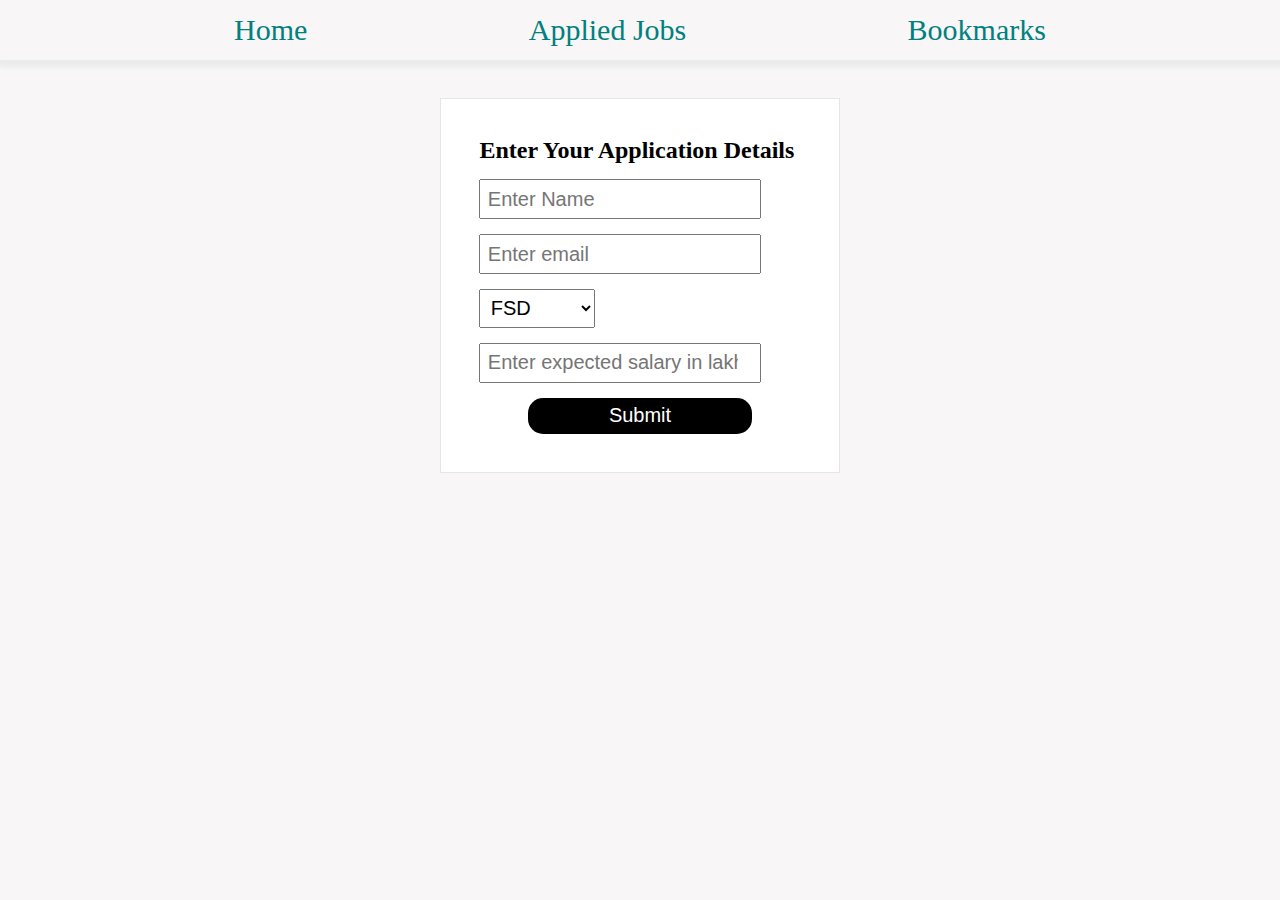
<file: index.html>
<!DOCTYPE html>
<html lang="en">

<head>
  <meta charset="UTF-8" />
  <meta http-equiv="X-UA-Compatible" content="IE=edge" />
  <meta name="viewport" content="width=device-width, initial-scale=1.0" />
  <title>Home Page</title>
  <link rel="stylesheet" href="index.css" />
</head>

<body>
  <div id="links">
    <div><a href="index.html">Home</a></div>
    <div><a href="applied.html">Applied Jobs</a></div>
    <div><a href="bookmark.html">Bookmarks</a></div>
  </div>
  <form action="" id="form">
    <h2>Enter Your Application Details</h2>
    <input placeholder="Enter Name" id="name" name="name" type="text" />
    <input placeholder="Enter email" type="email" name="email" id="email" />
    <select name="role" id="role">
      <option value="FSD">FSD</option>
      <option value="Backend">Backend</option>
      <option value="Frontend">Frontend</option>
    </select>
    <input id="salary" type="number" placeholder="Enter expected salary in lakhs per annum " />
    <input id="submit" type="submit" name="submit" value="Submit" />
  </form>
</body>
<script>
  //you need to code here
  document.querySelector("form").addEventListener("submit", addApplication);

  var applied = JSON.parse(localStorage.getItem("jobList")) || [];
  function addApplication(event) {
    event.preventDefault();
    var empName = document.getElementById("name");
    var empEmail = document.getElementById("email");
    var empRole = document.getElementById("role");
    var empSalary = document.getElementById("salary");

    var empObj = {
      name: empName.value,
      email: empEmail.value,
      role: empRole.value,
      salary: empSalary.value
    }
    applied.push(empObj);

    localStorage.setItem("jobList", JSON.stringify(applied));

    empName.value = "";
    empEmail.value = "";
    empSalary.value = "";
  }

</script>

</html>
</file>
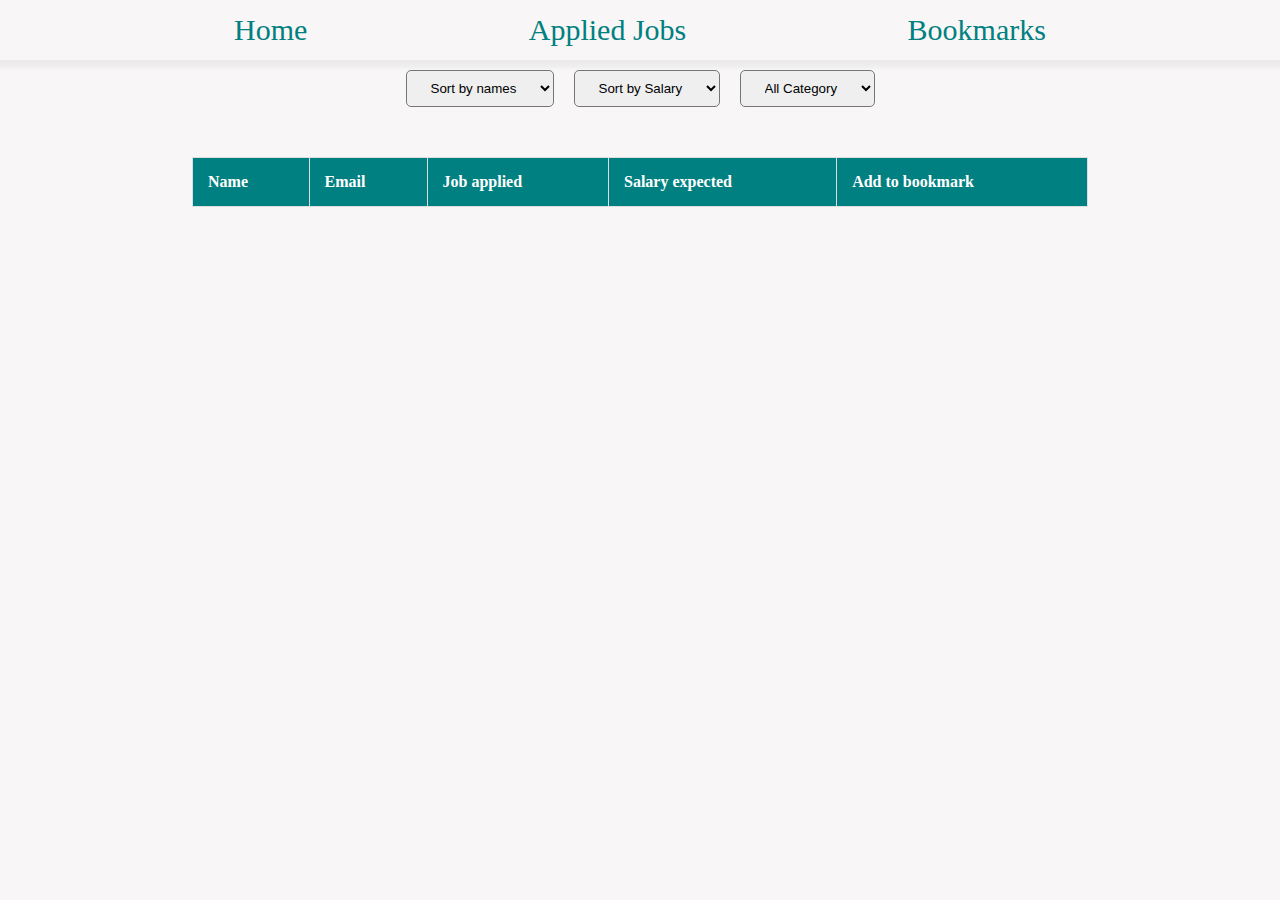
<file: applied.html>
<!DOCTYPE html>
<html lang="en">

<head>
  <meta charset="UTF-8" />
  <meta http-equiv="X-UA-Compatible" content="IE=edge" />
  <meta name="viewport" content="width=device-width, initial-scale=1.0" />
  <title>Database</title>
  <link rel="stylesheet" href="commonStyles.css" />
</head>

<body>
  <div id="links">
    <div><a href="index.html">Home</a></div>
    <div><a href="applied.html">Applied Jobs</a></div>
    <div><a href="bookmark.html">Bookmarks</a></div>
  </div>
  <div id="sortFun">
    <select name="" id="sortByName" onchange="sortFunByName()">
      <option value="">Sort by names</option>
      <option value="asc">Ascending</option>
      <option value="dec">Descending</option>
    </select>
    <select name="" id="sortBySalary" onchange="sortFunBySalary()">
      <option value="">Sort by Salary</option>
      <option value="hToL">High to Low</option>
      <option value="lToH">Low to High</option>
    </select>
    <select name="" id="sortByRole" onchange="sortFunByRole()">
      <option value="all">All Category</option>
      <option value="FSD">FSD</option>
      <option value="Backend">Backend</option>
      <option value="Frontend">Frontend</option>
    </select>
  </div>
  <main>
    <table>
      <thead>
        <tr>
          <th>Name</th>
          <th>Email</th>
          <th>Job applied</th>
          <th>Salary expected</th>
          <th>Add to bookmark</th>
        </tr>
      </thead>
      <tbody id="body">
        <!-- Append your output to tbody -->
      </tbody>
    </table>
  </main>
</body>
<script>
  //you need to code here
// Get Data from Local Storage
  var applied = JSON.parse(localStorage.getItem("jobList")) || [];
  // Print Data
  addEmpDataTable(applied)
  function addEmpDataTable(applied) {
    document.getElementById("body").innerText = "";
    applied.map(function (ele) {
      var tr = document.createElement("tr");

      var td1 = document.createElement("td");
      td1.innerText = ele.name;
      var td2 = document.createElement("td");
      td2.innerText = ele.email;
      var td3 = document.createElement("td");
      td3.innerText = ele.role;
      var td4 = document.createElement("td");
      td4.innerText = ele.salary;
      var td5 = document.createElement("td");
      td5.innerText = "Bookmarks";
      td5.style.color = "green"
      td5.style.cursor = "pointer"
      td5.addEventListener("click", function () {
        addEmpInBookmark(ele)
      })
      tr.append(td1, td2, td3, td4, td5);
      document.getElementById("body").append(tr);
    })
  }


  //  Add Bookmarks Data
  var bookmarkArr = JSON.parse(localStorage.getItem("bookmarks")) || [];
  var flag = [];
  function addEmpInBookmark(obj) {
    if (bookmarkArr.length > 0) {
      flag = bookmarkArr.filter(function (ele) {
        return ele.email == obj.email;
      })
    }
    if (flag.length != 1) {
      bookmarkArr.push(obj);
      localStorage.setItem("bookmarks", JSON.stringify(bookmarkArr));
    }
  }
  //  Sort Arr By Name
  function sortFunByName() {
    var sorBy = document.getElementById("sortByName").value;
   
    if (sorBy == "asc") {
      applied.sort(function (a, b) {
        if (a.name > b.name) return 1;
        if (a.name < b.name) return -1;
        return 0;
      })
      addEmpDataTable(applied)
    }
    if (sorBy == "dec") {
      applied.sort(function (a, b) {
        if (a.name < b.name) return 1;
        if (a.name > b.name) return -1;
        return 0;
      })
      addEmpDataTable(applied)
    }

  }
  //  Sort Arr By Salary
  function sortFunBySalary() {
    var sorBy = document.getElementById("sortBySalary").value;

    if (sorBy === "lToH") {
      applied.sort(function (a, b) {
        return a.salary - b.salary;
      })
    }
    if (sorBy === "hToL") {
      applied.sort(function (a, b) {
        return b.salary - a.salary;
      })
    }
    addEmpDataTable(applied)
  }
  //  Sort Arr By Role
  function sortFunByRole() {
    var sorBy = document.getElementById("sortByRole").value;
    var sorted = applied.filter(function (ele) {
      if (sorBy === "all") { return true }
      else return ele.role === sorBy;
    })
    addEmpDataTable(sorted)
  }
</script>

</html>
</file>
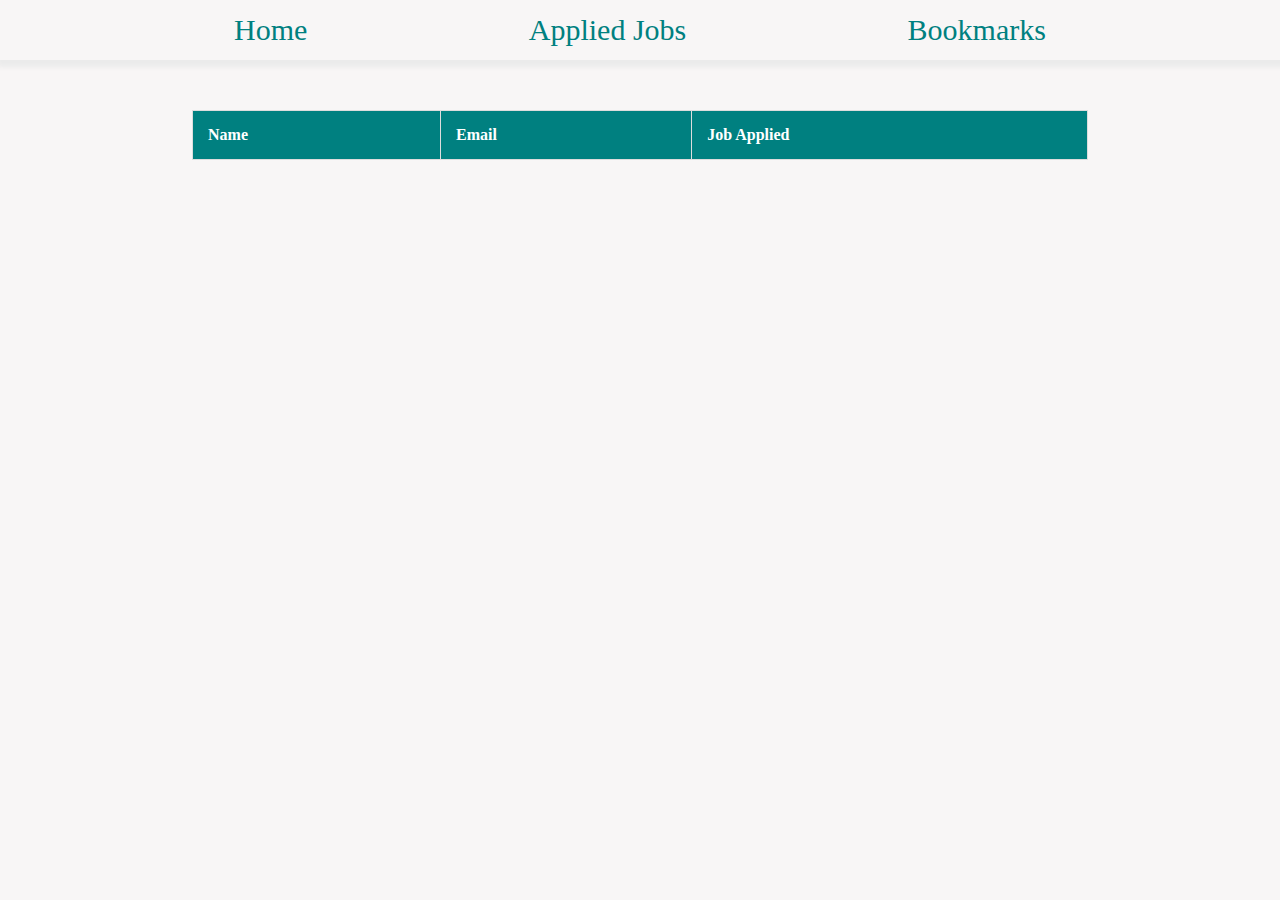
<file: bookmark.html>
<!DOCTYPE html>
<html lang="en">

<head>
  <meta charset="UTF-8" />
  <meta http-equiv="X-UA-Compatible" content="IE=edge" />
  <meta name="viewport" content="width=device-width, initial-scale=1.0" />
  <title>Admitted</title>
  <link rel="stylesheet" href="commonStyles.css" />
</head>

<body>
  <div id="links">
    <div><a href="index.html">Home</a></div>
    <div><a href="applied.html">Applied Jobs</a></div>
    <div><a href="bookmark.html">Bookmarks</a></div>
  </div>
  <main>
    <table>
      <thead>
        <tr>
          <th>Name</th>
          <th>Email</th>
          <th>Job Applied</th>
        </tr>
      </thead>
      <tbody id="body"></tbody>
    </table>
  </main>
</body>
<script>
  //you need to code here
  var applied = JSON.parse(localStorage.getItem("bookmarks")) || [];

  addEmpDataTable(applied)

  function addEmpDataTable(applied) {
    applied.map(function (ele) {
      var tr = document.createElement("tr");

      var td1 = document.createElement("td");
      td1.innerText = ele.name;
      var td2 = document.createElement("td");
      td2.innerText = ele.email;
      var td3 = document.createElement("td");
      td3.innerText = ele.role;
      tr.append(td1, td2, td3);
      document.getElementById("body").append(tr);
    })
  }
</script>

</html>
</file>
<file: index.css>
* {
  margin: 0;
  padding: 0;
  box-sizing: border-box;
}
body {
  background-color: rgb(248, 246, 246);
}
/* Navbar related css */

#links {
  display: flex;
  justify-content: space-evenly;
  padding: 1%;
  box-shadow: 2px 2px 5px 5px rgb(235, 235, 235);
}

#links > div {
  display: flex;
  list-style: none;
}
#links a {
  text-decoration: none;
  color: teal;
  font-size: 30px;
}
#submit {
  width: 70%;
  margin: auto;
  background-color: black;
  color: white;
  border: none;
  border-radius: 15px;
}
/* Navbar related css */

/* Form related css */

input,
select {
  display: block;
  margin: 15px 0px;
  font-size: 20px;
  padding: 2%;
}
option {
  font-size: 25px;
}
form {
  width: 400px;
  border: 1px solid rgb(230, 230, 230);
  margin: 3% auto;
  padding: 3%;
  background: white;
}
/* Form related css */
</file>
<file: commonStyles.css>
* {
  margin: 0;
  padding: 0;
  box-sizing: border-box;
}
body {
  background-color: rgb(248, 246, 246);
}
/* Navbar related css */

#links {
  display: flex;
  justify-content: space-evenly;
  padding: 1%;
  box-shadow: 2px 2px 5px 5px rgb(235, 235, 235);
}

#links > div {
  display: flex;
  list-style: none;
}
#links a {
  text-decoration: none;
  color: teal;
  font-size: 30px;
}

table,
td,
th {
  border: 1px solid #ddd;
  text-align: left;
}

table {
  border-collapse: collapse;
  width: 70%;
  margin: auto;
  margin-top: 50px;
}

th,
td {
  padding: 15px;
}

tr > th {
  background-color: teal;
  color: white;
}

#sortFun{
  display: flex;
  justify-content: center;
  margin: 10px;
}
#sortFun select{
  padding: 9px 20px;
  margin: 0 10px ;
  border-radius: 5px;
}
</file>
